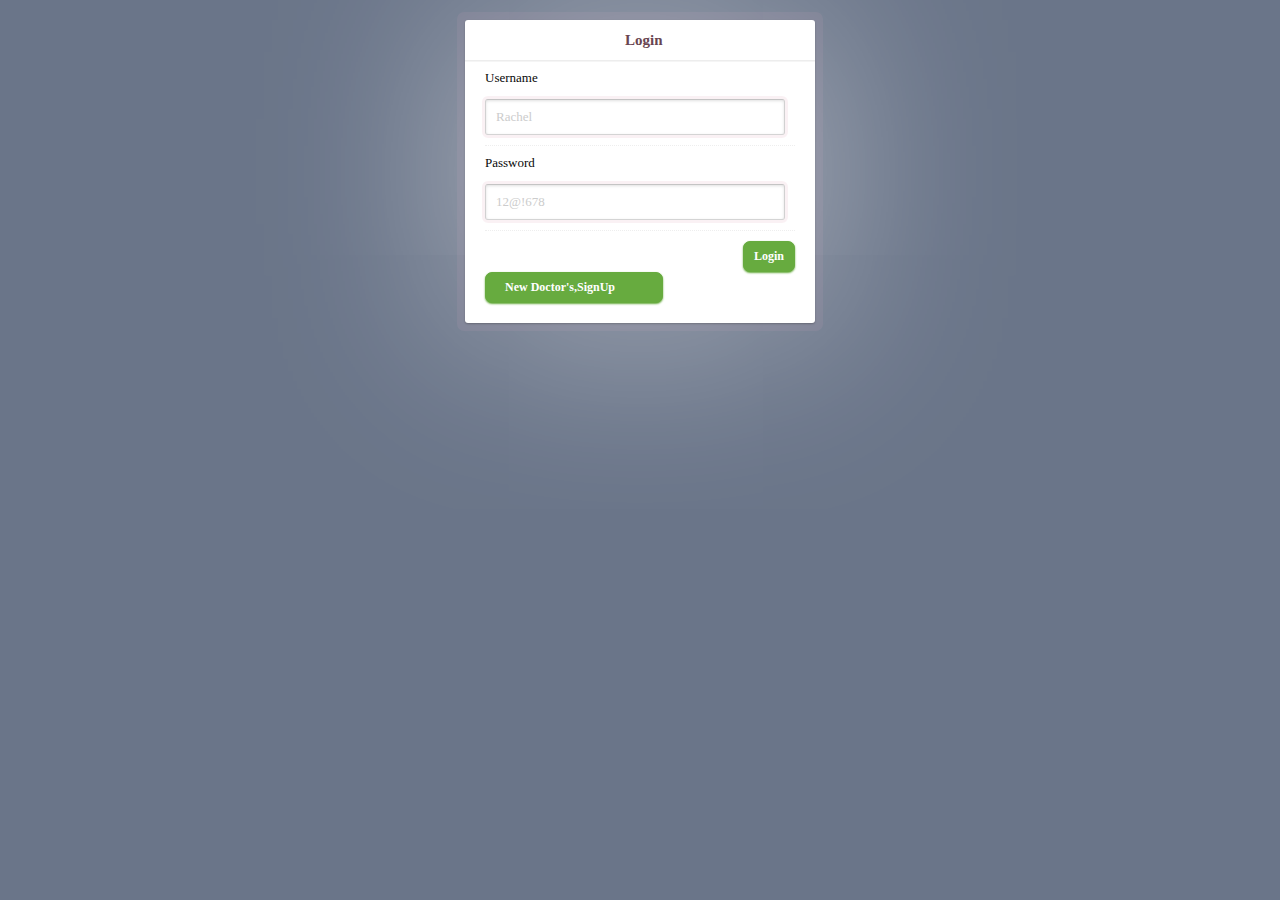
<file: login/index.html>
<!DOCTYPE html>
<!--[if lt IE 7]> <html class="lt-ie9 lt-ie8 lt-ie7" lang="en"> <![endif]-->
<!--[if IE 7]> <html class="lt-ie9 lt-ie8" lang="en"> <![endif]-->
<!--[if IE 8]> <html class="lt-ie9" lang="en"> <![endif]-->
<!--[if gt IE 8]><!--> <html lang="en"> <!--<![endif]-->
<head>
  <meta charset="utf-8">
  <meta http-equiv="X-UA-Compatible" content="IE=edge,chrome=1">
  <title>Login</title>
  <link rel="stylesheet" href="css/style.css">
  <!--[if lt IE 9]><script src="//html5shim.googlecode.com/svn/trunk/html5.js"></script><![endif]-->
</head>

<body>
  <div class="container">
    <section class="register">
      <h1><b> &nbsp  Login</b></h1>
      <form method="post" action="index.html">
      <div class="reg_section personal_info">
      <h3>Username</h3>
      <input type="text" name="username" value="" placeholder="Rachel">
      </div>
	  
      <div class="reg_section password">
      <h3>Password</h3>
      <input type="password" name="password" value="" placeholder="12@!678">
      </div>
	  
      <p class="submit"><input type="submit" name="commit" value="Login"></p>
	  <p class="submit1"><input type="submit1" name="commit" value= " &nbsp New Doctor's,SignUp"></p>
	 
      </form>
	  
	  
    </section>
  </div>

</body>
</html>
</file>
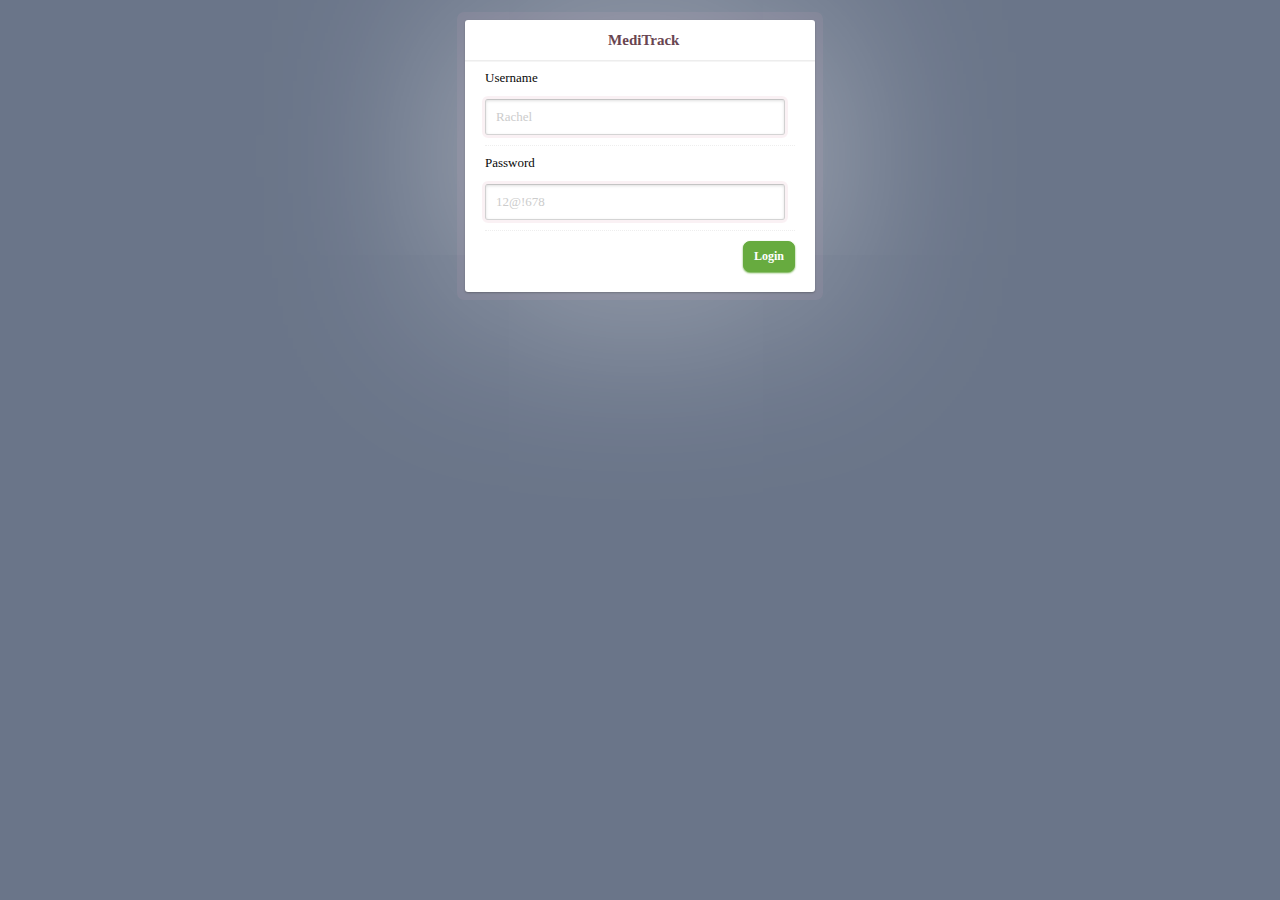
<file: Starting page/index.html>
<!DOCTYPE html>
<!--[if lt IE 7]> <html class="lt-ie9 lt-ie8 lt-ie7" lang="en"> <![endif]-->
<!--[if IE 7]> <html class="lt-ie9 lt-ie8" lang="en"> <![endif]-->
<!--[if IE 8]> <html class="lt-ie9" lang="en"> <![endif]-->
<!--[if gt IE 8]><!--> <html lang="en"> <!--<![endif]-->
<head>
  <meta charset="utf-8">
  <meta http-equiv="X-UA-Compatible" content="IE=edge,chrome=1">
  <title>MedTrack</title>
  <link rel="stylesheet" href="css/style.css">
  <!--[if lt IE 9]><script src="//html5shim.googlecode.com/svn/trunk/html5.js"></script><![endif]-->
</head>

<body>
  <div class="container">
    <section class="register">
      <h1><b> &nbsp  MediTrack</b></h1>
      <form method="post" action="index.html">
      <div class="reg_section personal_info">
      <h3>Username</h3>
      <input type="text" name="username" value="" placeholder="Rachel">
      </div>
	  
      <div class="reg_section password">
      <h3>Password</h3>
      <input type="password" name="password" value="" placeholder="12@!678">
      </div>
	  
      <p class="submit"><input type="submit" name="commit" value="Login"></p>
      </form>
    </section>
  </div>

</body>
</html>
</file>
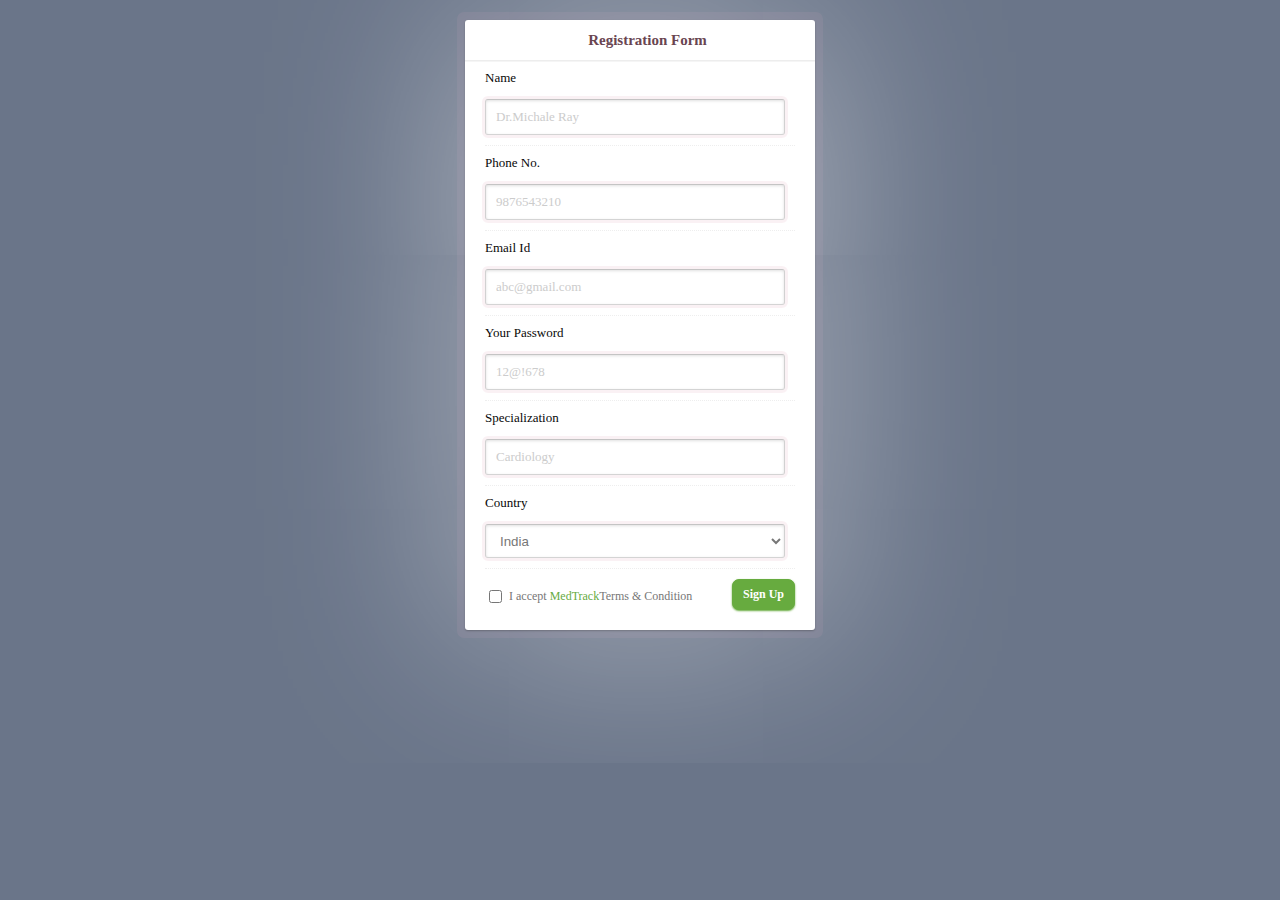
<file: signup/index1.html>
<!DOCTYPE html>
<!--[if lt IE 7]> <html class="lt-ie9 lt-ie8 lt-ie7" lang="en"> <![endif]-->
<!--[if IE 7]> <html class="lt-ie9 lt-ie8" lang="en"> <![endif]-->
<!--[if IE 8]> <html class="lt-ie9" lang="en"> <![endif]-->
<!--[if gt IE 8]><!--> <html lang="en"> <!--<![endif]-->
<head>
  <meta charset="utf-8">
  <meta http-equiv="X-UA-Compatible" content="IE=edge,chrome=1">
  <title>Registration Form</title>
  <link rel="stylesheet" href="css1/style.css">
  <!--[if lt IE 9]><script src="//html5shim.googlecode.com/svn/trunk/html5.js"></script><![endif]-->
</head>

<body>
  <div class="container">
    <section class="register">
      <h1><b> &nbsp &nbsp Registration Form</b></h1>
      <form method="post" action="index.html">
      <div class="reg_section personal_info">
      <h3>Name</h3>
      <input type="text" name="username" value="" placeholder="Dr.Michale Ray">
      </div>
	  
	  <div class="reg_section personal_info1">
      <h3>Phone No.</h3>
      <input type="text" name="phoneno" value="" placeholder="9876543210">
      
      </div>
	  
	  <div class="reg_section personal_info">
      <h3>Email Id</h3>
      <input type="text" name="email" value="" placeholder="abc@gmail.com">
      </div>
	  
	  
      <div class="reg_section password">
      <h3>Your Password</h3>
      <input type="password" name="password" value="" placeholder="12@!678">
   
      </div>
	  
	  <div class="reg_section personal_info">
      <h3>Specialization</h3>
      <input type="text" name="email" value="" placeholder="Cardiology">
      </div>
	  
      <div class="reg_section password">
      <h3>Country</h3>
      <select>
	    <option value="">India</option>
        <option value="">Egypt</option>
        <option value="">China</option>
        <option value="">Syria</option>
        <option value="">Italy</option>
		<option value="">Australia</option>
		<option value="">Usa</option>
		<option value="">Germany</option>
		<option value="">France</option>
      </select>
      
      </div>
      <p class="terms">
        <label>
          <input type="checkbox" name="remember_me" id="remember_me">
           I accept  <a href="http://meditrack.foodparkvit.in/index.html">MedTrack</a>Terms & Condition
        </label>
      </p>
      <p class="submit"><input type="submit" name="commit" value="Sign Up"></p>
      </form>
    </section>
  </div>

</body>
</html>
</file>
<file: login/css/style.css>
/*  Author : iMomen
    Website: www.iMomen.com
    E-mail : Coder@iMomen.com
*/

html, body, div, span, applet, object, iframe,
h1, h2, h3, h4, h5, h6, p, blockquote, pre,
a, abbr, acronym, address, big, cite, code,
del, dfn, em, img, ins, kbd, q, s, samp,
small, strike, strong, sub, sup, tt, var,
b, u, i, center,
dl, dt, dd, ol, ul, li,
fieldset, form, label, legend,
table, caption, tbody, tfoot, thead, tr, th, td,
article, aside, canvas, details, embed,
figure, figcaption, footer, header, hgroup,
menu, nav, output, ruby, section, summary,
time, mark, audio, video {
  margin: 0;
  padding: 0;
  border: 0;
  font-size: 100%;
  font: inherit;
  vertical-align: baseline;
}

article, aside, details, figcaption, figure,
footer, header, hgroup, menu, nav, section {
  display: block;
}

body {
  line-height: 1;
}

ol, ul {
  list-style: none;
}

blockquote, q {
  quotes: none;
}

blockquote:before, blockquote:after,
q:before, q:after {
  content: '';
  content: none;
}

table {
  border-collapse: collapse;
  border-spacing: 0;
}

/* Page */
body {
  background: #6A7589;
  font-family:"Trebuchet MS",tahoma;
}

a {
  color:#67AB3F;
  text-decoration: none;
}
a:hover {
  text-decoration: underline;
}

.container {
  width: 350px;
  margin-left: auto;
  margin-right: auto;
}
.reg_section {
  padding:0;
  margin: 10px 0;
  border-bottom: 1px dotted #eee;
}
.reg_section h3 {
  font-size: 13px;
  margin: 5px 0;
  color: #080808;
}
/* Form */
.register {
  position: relative;
  margin-top:20px;
  padding: 20px 20px 20px;
  background: #fff;
  border-radius: 3px;
  -webkit-box-shadow: 0 0 200px rgba(255, 255, 255, 0.5), 0 1px 2px rgba(0, 0, 0, 0.3);
  -moz-box-shadow: 0 0 200px rgba(255, 255, 255, 0.5), 0 1px 2px rgba(0, 0, 0, 0.3);
  box-shadow: 0 0 200px rgba(255, 255, 255, 0.5), 0 1px 2px rgba(0, 0, 0, 0.3);
}
.register:before {
  content: '';
  position: absolute;
  top: -8px;
  right: -8px;
  bottom: -8px;
  left: -8px;
  z-index: -1;
  background:rgba(255, 173, 200, 0.08);
  border-radius:7px;
  -webkit-border-radius: 7px;
}
.register h1 {
  margin: -20px -20px 0;
  line-height: 40px;
  font-size: 15px;
  font-weight: bold;
  color:#694551;
  text-align: center;
  border-bottom:1px solid #EDEDED;
  border-radius: 3px 3px 0 0;
  -webkit-box-shadow: 0 1px #f5f5f5;
  -moz-box-shadow: 0 1px #f5f5f5;
  box-shadow: 0 1px #f5f5f5;
}

.register input[type=text], .register input[type=password] ,.register select,.register textarea {
  width: 278px;
}
.register p.terms {
  float: left;
  line-height: 31px;
}
.register p.terms label {
  font-size: 12px;
  color: #777;
  cursor: pointer;
}
.register p.terms input {
  position: relative;
  bottom: 1px;
  margin-right: 4px;
  vertical-align: middle;
}
.register p.submit {
  text-align: right;
}
.register p.submit1 {
  text-align: left;
}

.register-help {
  margin: 20px 0;
  font-size: 11px;
  text-align: center;
 
  color:#FFFFFF;
}
.register-help a {
  color:#67AB3F;
  text-shadow:0 1px #1E0E13;
}

:-moz-placeholder {
  color: #c9c9c9 !important;
  font-size: 13px;
}

::-webkit-input-placeholder {
  color: #ccc;
  font-size: 13px;
}

input {
  font-family:"Trebuchet MS",tahoma;
  font-size: 14px;
}

input[type=text], input[type=password] ,.register select,.register textarea {
  margin: 5px;
  padding: 0 10px;
  height: 34px;
  color: #404040;
  background: #fff;
  border-width: 1px;
  border-style: solid;
  border-color: #c4c4c4 #d1d1d1 #d4d4d4;
  border-radius:3px;
  --webkit-border-radius: 5px;
  outline:3px solid rgba(200, 105, 137, 0.09);
  -moz-outline-radius:7px;
  -webkit-box-shadow: inset 0 1px 3px rgba(0, 0, 0, 0.12);
  -moz-box-shadow: inset 0 1px 3px rgba(0, 0, 0, 0.12);
  box-shadow: inset 0 1px 3px rgba(0, 0, 0, 0.12);
  margin:10px 0;
}
input[type=text]:focus, input[type=password]:focus{
  border-color:#FFF7F9;
  outline-color:rgba(254, 225, 235, 0.7);
  outline-offset: 0;
}

input[type=submit] {
  padding:0 10px;
  height: 29px;
  font-size: 12px;
  font-weight: bold;
  color:#FFFFFF;
  text-shadow:0 1px #67AB3F;
  border-width: 1px;
  border-style: solid;
  border-color:#67AB3F;
  border-radius: 7px 7px 7px 7px;
  outline: none;
  -webkit-box-sizing: content-box;
  -moz-box-sizing: content-box;
  box-sizing: content-box;
  background-color: #67AB3F;
  background-image: -webkit-gradient(linear, left top, left bottom, color-stop(0%, #67AB3F), color-stop(100%, #67AB3F));
  background-image: -webkit-linear-gradient(top, #67AB3F, #67AB3F);
  background-image:-moz-linear-gradient(center top , #67AB3F, #67AB3F)
  background-image: -ms-linear-gradient(top, #67AB3F, #67AB3F);
  background-image: -o-linear-gradient(top, #67AB3F, #67AB3F);
  background-image: linear-gradient(top, #67AB3F, #67AB3F);
  -webkit-box-shadow:0 1px #67AB3F inset, 0 1px 2px #67AB3F;
  -moz-box-shadow:0 1px #67AB3F inset, 0 1px 2px #67AB3F;
  box-shadow:0 1px #67AB3F inset, 0 1px 2px #67AB3F;
}

input[type=submit1] {
  padding:0 10px;
  height: 29px;
  font-size: 12px;
  font-weight: bold;
  color:#FFFFFF;
  text-shadow:0 1px #67AB3F;
  border-width: 1px;
  border-style: solid;
  border-color:#67AB3F;
  border-radius: 7px 7px 7px 7px;
  outline: none;
  -webkit-box-sizing: content-box;
  -moz-box-sizing: content-box;
  box-sizing: content-box;
  background-color: #67AB3F;
  background-image: -webkit-gradient(linear, left top, left bottom, color-stop(0%, #67AB3F), color-stop(100%, #67AB3F));
  background-image: -webkit-linear-gradient(top, #67AB3F, #67AB3F);
  background-image:-moz-linear-gradient(center top , #67AB3F, #67AB3F)
  background-image: -ms-linear-gradient(top, #67AB3F, #67AB3F);
  background-image: -o-linear-gradient(top, #67AB3F, #67AB3F);
  background-image: linear-gradient(top, #67AB3F, #67AB3F);
  -webkit-box-shadow:0 1px #67AB3F inset, 0 1px 2px #67AB3F;
  -moz-box-shadow:0 1px #67AB3F inset, 0 1px 2px #67AB3F;
  box-shadow:0 1px #67AB3F inset, 0 1px 2px #67AB3F;
}


input[type=submit]:active {
  background: #67AB3F;
  -webkit-box-shadow: inset 0 0 3px rgba(0, 0, 0, 0.2);
  -moz-box-shadow: inset 0 0 3px rgba(0, 0, 0, 0.2);
  box-shadow: inset 0 0 3px rgba(0, 0, 0, 0.2);
}

input[type=submit1]:active {
  background: #67AB3F;
  -webkit-box-shadow: inset 0 0 3px rgba(0, 0, 0, 0.2);
  -moz-box-shadow: inset 0 0 3px rgba(0, 0, 0, 0.2);
  box-shadow: inset 0 0 3px rgba(0, 0, 0, 0.2);
}


.lt-ie9 input[type=text], .lt-ie9 input[type=password] {
  line-height: 34px;
}
.register select {
  padding:6px 10px;
  width: 300px;
  color: #777777;
}
.register textarea {
  height: 50px;
  padding: 10px;
  color: #C9C9C9;
}

/* About */
.about {
  margin:10px auto;
  width: 300px;
  text-align: center;
  color:#EEA5BD;
  font-size: 12px;
}
.about a {
  padding: 1px 3px;
  margin: 0 -1px;
  color: #fff;
  text-decoration: none;
  text-shadow: 0 -1px rgba(0, 0, 0, 0.2);
  border-radius: 2px;
}
.about a:hover {
  color:#6A7589;
  text-shadow: none;
  background: #E83671;
}

.links {
  zoom: 1;
}
.links:before, .links:after {
  content: "";
  display: table;
}
.links:after {
  clear: both;
}
.links a {
  padding: 6px 0;
  float: left;
  width: 50%;
  font-size: 14px;
}
</file>
<file: Starting page/css/style.css>
/*  Author : iMomen
    Website: www.iMomen.com
    E-mail : Coder@iMomen.com
*/

html, body, div, span, applet, object, iframe,
h1, h2, h3, h4, h5, h6, p, blockquote, pre,
a, abbr, acronym, address, big, cite, code,
del, dfn, em, img, ins, kbd, q, s, samp,
small, strike, strong, sub, sup, tt, var,
b, u, i, center,
dl, dt, dd, ol, ul, li,
fieldset, form, label, legend,
table, caption, tbody, tfoot, thead, tr, th, td,
article, aside, canvas, details, embed,
figure, figcaption, footer, header, hgroup,
menu, nav, output, ruby, section, summary,
time, mark, audio, video {
  margin: 0;
  padding: 0;
  border: 0;
  font-size: 100%;
  font: inherit;
  vertical-align: baseline;
}

article, aside, details, figcaption, figure,
footer, header, hgroup, menu, nav, section {
  display: block;
}

body {
  line-height: 1;
}

ol, ul {
  list-style: none;
}

blockquote, q {
  quotes: none;
}

blockquote:before, blockquote:after,
q:before, q:after {
  content: '';
  content: none;
}

table {
  border-collapse: collapse;
  border-spacing: 0;
}

/* Page */
body {
  background: #6A7589;
  font-family:"Trebuchet MS",tahoma;
}

a {
  color:#67AB3F;
  text-decoration: none;
}
a:hover {
  text-decoration: underline;
}

.container {
  width: 350px;
  margin-left: auto;
  margin-right: auto;
}
.reg_section {
  padding:0;
  margin: 10px 0;
  border-bottom: 1px dotted #eee;
}
.reg_section h3 {
  font-size: 13px;
  margin: 5px 0;
  color: #080808;
}
/* Form */
.register {
  position: relative;
  margin-top:20px;
  padding: 20px 20px 20px;
  background: #fff;
  border-radius: 3px;
  -webkit-box-shadow: 0 0 200px rgba(255, 255, 255, 0.5), 0 1px 2px rgba(0, 0, 0, 0.3);
  -moz-box-shadow: 0 0 200px rgba(255, 255, 255, 0.5), 0 1px 2px rgba(0, 0, 0, 0.3);
  box-shadow: 0 0 200px rgba(255, 255, 255, 0.5), 0 1px 2px rgba(0, 0, 0, 0.3);
}
.register:before {
  content: '';
  position: absolute;
  top: -8px;
  right: -8px;
  bottom: -8px;
  left: -8px;
  z-index: -1;
  background:rgba(255, 173, 200, 0.08);
  border-radius:7px;
  -webkit-border-radius: 7px;
}
.register h1 {
  margin: -20px -20px 0;
  line-height: 40px;
  font-size: 15px;
  font-weight: bold;
  color:#694551;
  text-align: center;
  border-bottom:1px solid #EDEDED;
  border-radius: 3px 3px 0 0;
  -webkit-box-shadow: 0 1px #f5f5f5;
  -moz-box-shadow: 0 1px #f5f5f5;
  box-shadow: 0 1px #f5f5f5;
}

.register input[type=text], .register input[type=password] ,.register select,.register textarea {
  width: 278px;
}
.register p.terms {
  float: left;
  line-height: 31px;
}
.register p.terms label {
  font-size: 12px;
  color: #777;
  cursor: pointer;
}
.register p.terms input {
  position: relative;
  bottom: 1px;
  margin-right: 4px;
  vertical-align: middle;
}
.register p.submit {
  text-align: right;
}

.register-help {
  margin: 20px 0;
  font-size: 11px;
  text-align: center;
 
  color:#FFFFFF;
}
.register-help a {
  color:#67AB3F;
  text-shadow:0 1px #1E0E13;
}

:-moz-placeholder {
  color: #c9c9c9 !important;
  font-size: 13px;
}

::-webkit-input-placeholder {
  color: #ccc;
  font-size: 13px;
}

input {
  font-family:"Trebuchet MS",tahoma;
  font-size: 14px;
}

input[type=text], input[type=password] ,.register select,.register textarea {
  margin: 5px;
  padding: 0 10px;
  height: 34px;
  color: #404040;
  background: #fff;
  border-width: 1px;
  border-style: solid;
  border-color: #c4c4c4 #d1d1d1 #d4d4d4;
  border-radius:3px;
  --webkit-border-radius: 5px;
  outline:3px solid rgba(200, 105, 137, 0.09);
  -moz-outline-radius:7px;
  -webkit-box-shadow: inset 0 1px 3px rgba(0, 0, 0, 0.12);
  -moz-box-shadow: inset 0 1px 3px rgba(0, 0, 0, 0.12);
  box-shadow: inset 0 1px 3px rgba(0, 0, 0, 0.12);
  margin:10px 0;
}
input[type=text]:focus, input[type=password]:focus{
  border-color:#FFF7F9;
  outline-color:rgba(254, 225, 235, 0.7);
  outline-offset: 0;
}

input[type=submit] {
  padding:0 10px;
  height: 29px;
  font-size: 12px;
  font-weight: bold;
  color:#FFFFFF;
  text-shadow:0 1px #67AB3F;
  border-width: 1px;
  border-style: solid;
  border-color:#67AB3F;
  border-radius: 7px 7px 7px 7px;
  outline: none;
  -webkit-box-sizing: content-box;
  -moz-box-sizing: content-box;
  box-sizing: content-box;
  background-color: #67AB3F;
  background-image: -webkit-gradient(linear, left top, left bottom, color-stop(0%, #67AB3F), color-stop(100%, #67AB3F));
  background-image: -webkit-linear-gradient(top, #67AB3F, #67AB3F);
  background-image:-moz-linear-gradient(center top , #67AB3F, #67AB3F)
  background-image: -ms-linear-gradient(top, #67AB3F, #67AB3F);
  background-image: -o-linear-gradient(top, #67AB3F, #67AB3F);
  background-image: linear-gradient(top, #67AB3F, #67AB3F);
  -webkit-box-shadow:0 1px #67AB3F inset, 0 1px 2px #67AB3F;
  -moz-box-shadow:0 1px #67AB3F inset, 0 1px 2px #67AB3F;
  box-shadow:0 1px #67AB3F inset, 0 1px 2px #67AB3F;
}
input[type=submit]:active {
  background: #67AB3F;
  -webkit-box-shadow: inset 0 0 3px rgba(0, 0, 0, 0.2);
  -moz-box-shadow: inset 0 0 3px rgba(0, 0, 0, 0.2);
  box-shadow: inset 0 0 3px rgba(0, 0, 0, 0.2);
}

.lt-ie9 input[type=text], .lt-ie9 input[type=password] {
  line-height: 34px;
}
.register select {
  padding:6px 10px;
  width: 300px;
  color: #777777;
}
.register textarea {
  height: 50px;
  padding: 10px;
  color: #C9C9C9;
}

/* About */
.about {
  margin:10px auto;
  width: 300px;
  text-align: center;
  color:#EEA5BD;
  font-size: 12px;
}
.about a {
  padding: 1px 3px;
  margin: 0 -1px;
  color: #fff;
  text-decoration: none;
  text-shadow: 0 -1px rgba(0, 0, 0, 0.2);
  border-radius: 2px;
}
.about a:hover {
  color:#6A7589;
  text-shadow: none;
  background: #E83671;
}

.links {
  zoom: 1;
}
.links:before, .links:after {
  content: "";
  display: table;
}
.links:after {
  clear: both;
}
.links a {
  padding: 6px 0;
  float: left;
  width: 50%;
  font-size: 14px;
}
</file>
<file: signup/css1/style.css>
/*  Author : iMomen
    Website: www.iMomen.com
    E-mail : Coder@iMomen.com
*/

html, body, div, span, applet, object, iframe,
h1, h2, h3, h4, h5, h6, p, blockquote, pre,
a, abbr, acronym, address, big, cite, code,
del, dfn, em, img, ins, kbd, q, s, samp,
small, strike, strong, sub, sup, tt, var,
b, u, i, center,
dl, dt, dd, ol, ul, li,
fieldset, form, label, legend,
table, caption, tbody, tfoot, thead, tr, th, td,
article, aside, canvas, details, embed,
figure, figcaption, footer, header, hgroup,
menu, nav, output, ruby, section, summary,
time, mark, audio, video {
  margin: 0;
  padding: 0;
  border: 0;
  font-size: 100%;
  font: inherit;
  vertical-align: baseline;
}

article, aside, details, figcaption, figure,
footer, header, hgroup, menu, nav, section {
  display: block;
}

body {
  line-height: 1;
}

ol, ul {
  list-style: none;
}

blockquote, q {
  quotes: none;
}

blockquote:before, blockquote:after,
q:before, q:after {
  content: '';
  content: none;
}

table {
  border-collapse: collapse;
  border-spacing: 0;
}

/* Page */
body {
  background: #6A7589;
  font-family:"Trebuchet MS",tahoma;
}

a {
  color:#67AB3F;
  text-decoration: none;
}
a:hover {
  text-decoration: underline;
}

.container {
  width: 350px;
  margin-left: auto;
  margin-right: auto;
}
.reg_section {
  padding:0;
  margin: 10px 0;
  border-bottom: 1px dotted #eee;
}
.reg_section h3 {
  font-size: 13px;
  margin: 5px 0;
  color: #080808;
}
/* Form */
.register {
  position: relative;
  margin-top:20px;
  padding: 20px 20px 20px;
  background: #fff;
  border-radius: 3px;
  -webkit-box-shadow: 0 0 200px rgba(255, 255, 255, 0.5), 0 1px 2px rgba(0, 0, 0, 0.3);
  -moz-box-shadow: 0 0 200px rgba(255, 255, 255, 0.5), 0 1px 2px rgba(0, 0, 0, 0.3);
  box-shadow: 0 0 200px rgba(255, 255, 255, 0.5), 0 1px 2px rgba(0, 0, 0, 0.3);
}
.register:before {
  content: '';
  position: absolute;
  top: -8px;
  right: -8px;
  bottom: -8px;
  left: -8px;
  z-index: -1;
  background:rgba(255, 173, 200, 0.08);
  border-radius:7px;
  -webkit-border-radius: 7px;
}
.register h1 {
  margin: -20px -20px 0;
  line-height: 40px;
  font-size: 15px;
  font-weight: bold;
  color:#694551;
  text-align: center;
  border-bottom:1px solid #EDEDED;
  border-radius: 3px 3px 0 0;
  -webkit-box-shadow: 0 1px #f5f5f5;
  -moz-box-shadow: 0 1px #f5f5f5;
  box-shadow: 0 1px #f5f5f5;
}

.register input[type=text], .register input[type=password] ,.register select,.register textarea {
  width: 278px;
}
.register p.terms {
  float: left;
  line-height: 31px;
}
.register p.terms label {
  font-size: 12px;
  color: #777;
  cursor: pointer;
}
.register p.terms input {
  position: relative;
  bottom: 1px;
  margin-right: 4px;
  vertical-align: middle;
}
.register p.submit {
  text-align: right;
}

.register-help {
  margin: 20px 0;
  font-size: 11px;
  text-align: center;
 
  color:#FFFFFF;
}
.register-help a {
  color:#67AB3F;
  text-shadow:0 1px #1E0E13;
}

:-moz-placeholder {
  color: #c9c9c9 !important;
  font-size: 13px;
}

::-webkit-input-placeholder {
  color: #ccc;
  font-size: 13px;
}

input {
  font-family:"Trebuchet MS",tahoma;
  font-size: 14px;
}

input[type=text], input[type=password] ,.register select,.register textarea {
  margin: 5px;
  padding: 0 10px;
  height: 34px;
  color: #404040;
  background: #fff;
  border-width: 1px;
  border-style: solid;
  border-color: #c4c4c4 #d1d1d1 #d4d4d4;
  border-radius:3px;
  --webkit-border-radius: 5px;
  outline:3px solid rgba(200, 105, 137, 0.09);
  -moz-outline-radius:7px;
  -webkit-box-shadow: inset 0 1px 3px rgba(0, 0, 0, 0.12);
  -moz-box-shadow: inset 0 1px 3px rgba(0, 0, 0, 0.12);
  box-shadow: inset 0 1px 3px rgba(0, 0, 0, 0.12);
  margin:10px 0;
}
input[type=text]:focus, input[type=password]:focus{
  border-color:#FFF7F9;
  outline-color:rgba(254, 225, 235, 0.7);
  outline-offset: 0;
}

input[type=submit] {
  padding:0 10px;
  height: 29px;
  font-size: 12px;
  font-weight: bold;
  color:#FFFFFF;
  text-shadow:0 1px #67AB3F;
  border-width: 1px;
  border-style: solid;
  border-color:#67AB3F;
  border-radius: 7px 7px 7px 7px;
  outline: none;
  -webkit-box-sizing: content-box;
  -moz-box-sizing: content-box;
  box-sizing: content-box;
  background-color: #67AB3F;
  background-image: -webkit-gradient(linear, left top, left bottom, color-stop(0%, #67AB3F), color-stop(100%, #67AB3F));
  background-image: -webkit-linear-gradient(top, #67AB3F, #67AB3F);
  background-image:-moz-linear-gradient(center top , #67AB3F, #67AB3F)
  background-image: -ms-linear-gradient(top, #67AB3F, #67AB3F);
  background-image: -o-linear-gradient(top, #67AB3F, #67AB3F);
  background-image: linear-gradient(top, #67AB3F, #67AB3F);
  -webkit-box-shadow:0 1px #67AB3F inset, 0 1px 2px #67AB3F;
  -moz-box-shadow:0 1px #67AB3F inset, 0 1px 2px #67AB3F;
  box-shadow:0 1px #67AB3F inset, 0 1px 2px #67AB3F;
}
input[type=submit]:active {
  background: #67AB3F;
  -webkit-box-shadow: inset 0 0 3px rgba(0, 0, 0, 0.2);
  -moz-box-shadow: inset 0 0 3px rgba(0, 0, 0, 0.2);
  box-shadow: inset 0 0 3px rgba(0, 0, 0, 0.2);
}

.lt-ie9 input[type=text], .lt-ie9 input[type=password] {
  line-height: 34px;
}
.register select {
  padding:6px 10px;
  width: 300px;
  color: #777777;
}
.register textarea {
  height: 50px;
  padding: 10px;
  color: #C9C9C9;
}

/* About */
.about {
  margin:10px auto;
  width: 300px;
  text-align: center;
  color:#EEA5BD;
  font-size: 12px;
}
.about a {
  padding: 1px 3px;
  margin: 0 -1px;
  color: #fff;
  text-decoration: none;
  text-shadow: 0 -1px rgba(0, 0, 0, 0.2);
  border-radius: 2px;
}
.about a:hover {
  color:#6A7589;
  text-shadow: none;
  background: #E83671;
}

.links {
  zoom: 1;
}
.links:before, .links:after {
  content: "";
  display: table;
}
.links:after {
  clear: both;
}
.links a {
  padding: 6px 0;
  float: left;
  width: 50%;
  font-size: 14px;
}
</file>
